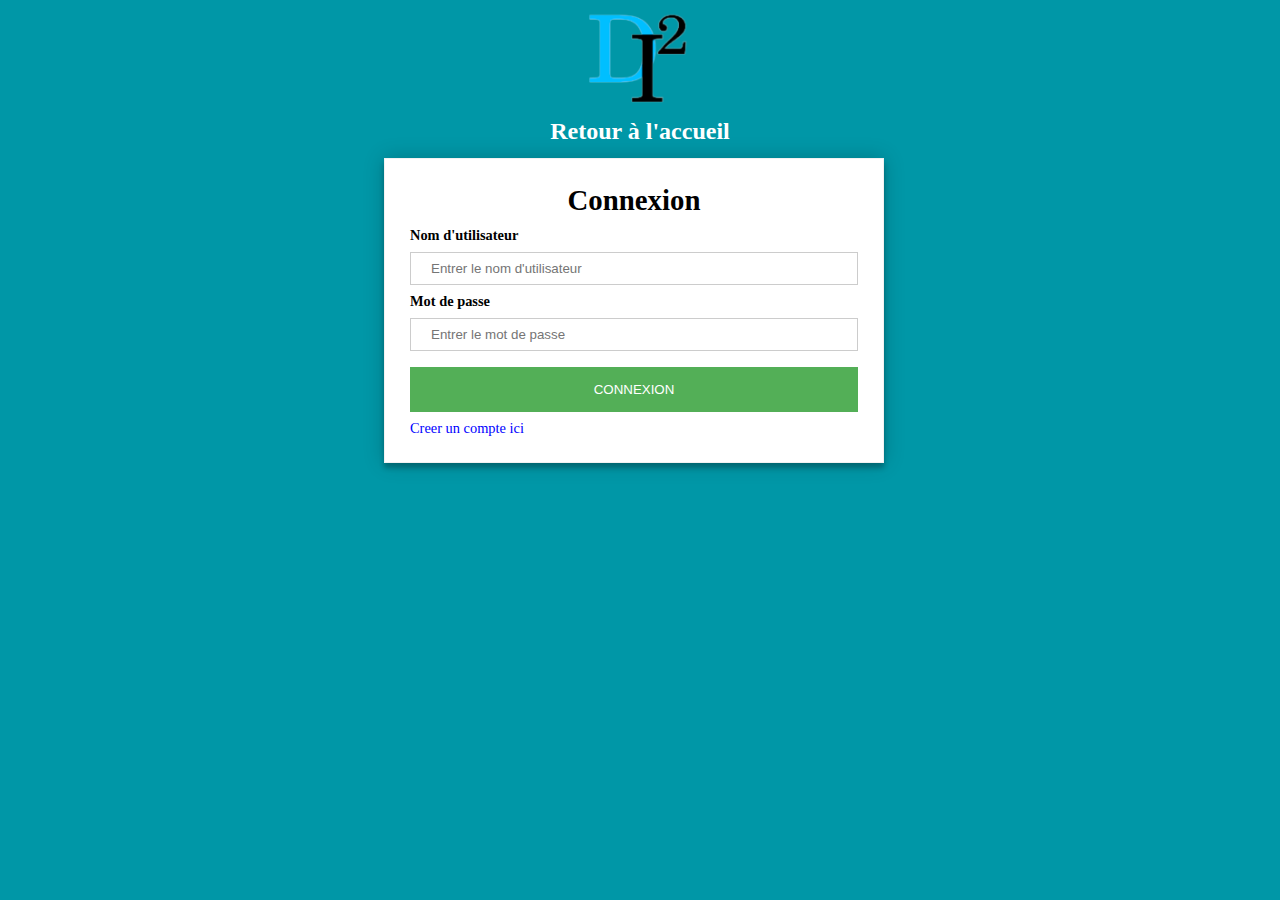
<file: connexion.html>
<head>
    <meta charset="UTF-8">
    <link rel="stylesheet" href="style.css">
    <link rel="stylesheet" href="connexionStyle.css">
    <link href="https://fonts.googleapis.com/css2?family=Lemonada:wght@300&family=Montserrat:wght@500&display=swap" rel="stylesheet">
    <title>Connexion</title>
</head>

<body>
    <div id="block-logo-connexion">
        <a href="index.php" id="logo-lien-accueil">
            <img src="images/Logo.png" id="logo-connexion">
        </a>
    </div>
    <h2>Retour à l'accueil</h2>
    <div id="container">        
        <form action="verification.php" method="POST">
            <h1>Connexion</h1>
            
            <label><b>Nom d'utilisateur</b></label>
            <input type="text" placeholder="Entrer le nom d'utilisateur" name="username" required>

            <label><b>Mot de passe</b></label>
            <input type="password" placeholder="Entrer le mot de passe" name="password" required>

            <input type="submit" id='submit' value='CONNEXION' >

            <a href="creation_compte.html" id="lien-creation-compte">Creer un compte ici</a>
        </form>
    </div>
    
</body>
</file>
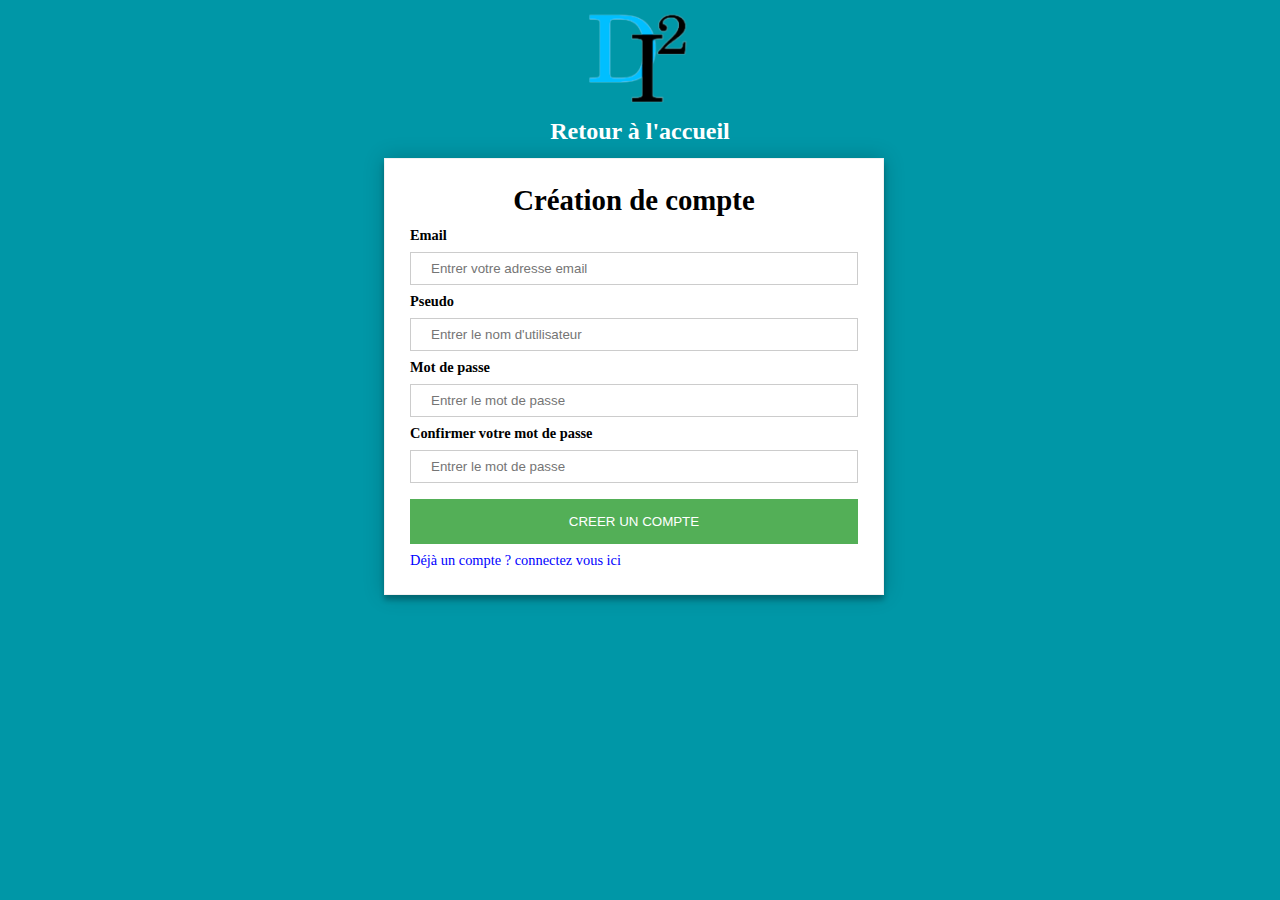
<file: creation_compte.html>
<head>
    <meta charset="UTF-8">
    <link rel="stylesheet" href="style.css">
    <link rel="stylesheet" href="connexionStyle.css">
    <link href="https://fonts.googleapis.com/css2?family=Lemonada:wght@300&family=Montserrat:wght@500&display=swap" rel="stylesheet">
    <title>Création de compte</title>
</head>

<body>
    <div id="block-logo-connexion">
        <a href="index.php" id="logo-lien-accueil">
            <img src="images/Logo.png" id="logo-connexion">
        </a>
    </div>
    <h2>Retour à l'accueil</h2>
    <div id="container">        
        <form action="verification.php" method="POST">
            <h1>Création de compte</h1>

            <label><b>Email</b></label>
            <input type="password" placeholder="Entrer votre adresse email" name="mail" required>
            
            <label><b>Pseudo</b></label>
            <input type="text" placeholder="Entrer le nom d'utilisateur" name="username" required>

            <label><b>Mot de passe</b></label>
            <input type="password" placeholder="Entrer le mot de passe" name="password" required>

            <label><b>Confirmer votre mot de passe</b></label>
            <input type="password" placeholder="Entrer le mot de passe" name="password" required>

            <input type="submit" id='submit' value='CREER UN COMPTE' >

            <a href="connexion.html" id="lien-creation-compte">Déjà un compte ? connectez vous ici</a>
        </form>
    </div>
    
</body>
</file>
<file: style.css>
* {
    margin: 0;
}

html, body{
    height: 100%;
}
button{
    font-family: 'Roboto', sans-serif;
}
body{
    margin: auto;
    background: rgb(233, 232, 232);
    color: black;
}
a{
    text-decoration: none;
    color: white;
}
.button-di{
    background-color: #a71100;
    color: white;
    cursor: pointer;
    font-size: 14px;
    border: none;
    border-radius: 7px;
    /* box-shadow: rgba(0, 0, 0, 0.4) 0px 3px 8px; */
}
.button-di:hover{
    background-color: #00834b;
}

.title-page{
    color: #00834b;
    font-size: 28px;
}
/* ----------------------------------- MAIN --------------------------------------------*/

#block-main{
    padding-top: 80px;
    display: flex;
    justify-content: space-around;
    gap: 20px;
    height: 70vh;
    margin-bottom: 70px;
}

#presentation{
    margin-top: 30px;
    width: 20%;
    display: flex;
    flex-direction: column;
    text-align: center;
}

#block-presentation-logo{
    display: flex;
    gap: 10px;
    text-align: justify;
    /* padding-left: 20px; */
}
#block-presentation-logo div{
    padding-top: 15px;
    width: 100%;
}

#jeu-principal{
    width: 50%;
    margin-top: 30px;
    text-align: center;
}
#imgjeux{
    box-shadow: rgba(100, 100, 111, 0.4) 0px 7px 29px 0px;
}
#accesjeux{
    font-size: 14px;
    margin-top: 20px;
    width: 30%;
    height: 30px;
    color: white;
}

#nouveautes{
    width: 16%;
    color: white;
    display: flex;
    flex-direction: column;
    align-items: center;
    text-align: center;
    margin-top: 30px;
    border: 1px solid black;
    background-color: #8f8989;
}
#nouveautes h1{
    font-size: 1.8em;
}
.separation-nouvelle{
    height: 2px;
    background-color: white;
    margin: 0 auto;
    width: 80%;
}

.nouvelle{
    width: 90%;
    font-size: 14px;
    color: black;
    height: 30%;
    margin: auto;
    box-shadow: 2px 2px 2px 2px;
    display: flex;
    align-items: center;
    background-color: rgb(233, 232, 232);
}

.nouvelle p{
    padding: 10px;
}

@media (max-width: 1000px){
    #block-main{
        flex-direction: column;
        padding-top: 50px;
        margin-bottom: 20px;
        height: auto;
        margin-left: 0;
    }
    #presentation{
        width: 90%;
        margin: auto;
        margin-top: 20px;
    }
    #block-presentation-logo{
        display: flex;
        gap: 5px;
        padding-left: 0px;
    }
    #block-presentation-logo div{
        width: 100%;
    }
    #jeu-principal{
        width: 100%;
    }
    #accesjeux{
        width: 90%;
        margin-bottom: 20px;
    }
    
    #nouveautes{
        width: 90%;
        margin: auto;
        text-align: center;
        height: 250px;
        gap: 5px;
    }

    .nouvelle p{
        text-align: center;
        margin: auto;
    }
}
/* ----------------------------------- FOOTER --------------------------------------------*/
#footer-block{
    background-color: #0097A7;
    display: flex;
    flex-direction: row;
    justify-content: space-around;
    width: 100%;
    padding-top: 8px;
    padding-bottom: 8px;
    color: white;
}
.block-footer{
    display: flex;
    justify-content: center;
}
.block-footer > div > a:hover{
    color: #00834b;
    text-shadow: 0.1px 0.1px 0.1px black;
}
#droit-footer{
    margin-left: -10%;
    width: 50%;
    margin-top: 0;
    margin-bottom: 0;
    display: flex;
    align-items: center;
}

#block-membres{
    display: flex;
    text-align: center;
    align-items: center;
    gap: 15px;
}

#block-membres a{
    display: flex;
    text-align: center;
    align-items: center;
    gap: 5px;
}
#block-contact{
    width: 12%;
}
#button-footer{
    width: 60%;
}
.styled {
    border: 0;
    line-height: 2.5;
    padding: 0 20px;
    font-size: 1rem;
    text-align: center;
    color: #fff;
    text-shadow: 1px 1px 1px #000;
    border-radius: 10px;
    background-color: #a71100;
    background-image: linear-gradient(to top left,
                                      rgba(0, 0, 0, .2),
                                      rgba(0, 0, 0, .2) 30%,
                                      rgba(0, 0, 0, 0));
    box-shadow: inset 2px 2px 3px rgba(255, 255, 255, .6),
                inset -2px -2px 3px rgba(0, 0, 0, .6);
}

.styled:hover {
    cursor: pointer;
    background-color: #022e49;
}

.styled:active {
    box-shadow: inset -2px -2px 3px rgba(255, 255, 255, .6),
                inset 2px 2px 3px rgba(0, 0, 0, .6);
}

@media (max-width:1000px){

    #block-membres{
        flex-direction: row;
        align-items: flex-start;
    }
    #footer-block{
        flex-direction: column;
        gap: 20px;
    }
    #droit-footer{
        width: auto;
    }
    #button-footer{
        width: 80%;
    }
    #block-contact{
        width: 100%;
    }
}
/* ----------------------------------- JEUX -----------------------------------------------*/
#title-jeu-videos{
    margin-top: 0px;
    padding-top: 80px;
    text-align: center;
}

.block-jeu-ligne{
    margin-top: 20px;
    margin-bottom: 40px;
    display: flex;
    flex-direction: row;
    justify-content: space-evenly;
}
.block-jeu{
    display: flex;
    flex-direction: column;
    gap: 30px;
    width: 30%;
    padding: 10px;
    box-shadow: 0px 12px 25px rgba(0, 0, 0, 0.1), 0px 5px 12px rgba(0, 0, 0, 0.07);
}

.jeu-paragraphe-bouton{
    display: flex;
    flex-direction: row;
    justify-content: space-between;
    align-items: center;
}
.main-image-game{
    height: 279px;
    box-shadow: 0px 6px 12.5px rgba(0, 0, 0, 0.1), 0px 2px 6px rgba(0, 0, 0, 0.07);
}
.jeu-paragraphe-bouton p{
    width: 82%;
}
.jeu-paragraphe-bouton button{
    height: 40px;
}
.image-play{
    width: 35px;
}

header h1{
    text-align: center;
    color: red;
    margin-top: 0px;
    margin-bottom: 5px;
}
header p{
    text-decoration: underline;
    text-align: center;
    font-size: 1.1em;
    margin-top: 0px;
}
.board {
    display: flex;
    flex-flow: column nowrap;
    gap: 10px;
    align-items: stretch;
    max-width: 800px;
    margin: auto;
}

.row {
    display: flex;
    flex-flow: row nowrap;
    justify-content: space-evenly;
}

.tile {
    width: 150px;
    height: 150px;
    background: url("https://encrypted-tbn0.gstatic.com/images?q=tbn:ANd9GcTNW2NxEQxAKkQGQ1BLLIlIURnQANj_jatR-w&usqp=CAU") no-repeat center;
}

@media (max-width: 700px) {
    .tile {
        width: 100px;
        height: 100px;
    }
}

@media (max-width: 450px) {
    .tile {
        width: 70px;
        height: 70px;
    }
}

@media (max-width: 350px) {
    .tile {
        width: 50px;
        height: 50px;
    }
}


.tile.bomb {
    background: transparent;
    background-image: url('https://cdn.pixabay.com/photo/2017/01/31/16/59/bomb-2025548_1280.png');
    background-size: cover;
    
}

.tile.empty {
    background: transparent;
    background: url('https://encrypted-tbn0.gstatic.com/images?q=tbn:ANd9GcSENC5PZ7tr5Awm7bpvCFSpVLHcd2A4nKtkUA&usqp=CAU') no-repeat center;
    background-size: cover;
}


#tries {
  text-align: center;
}
@media (max-width: 1024px){
    .block-jeu-ligne{
        flex-direction: column;
        gap: 20px;
    }
    .block-jeu{
        width: 90%;
        margin: auto;
    }
}
*
#jeu-demineur{
    display: none;
}
#show-jeu{
    display: initial;
}
/* ----------------------------------- FORUM --------------------------------------------*/
#block-haut-forum{
    display: flex;
    flex-direction: row;
    justify-content: space-evenly;
    align-items: center;
    width: 100%;
    margin-bottom: 30px;
    padding-top: 80px;
}

.block-top{
    width: 20%;
    text-align: center;
}
.block-search{
    width: 40%;
    text-align: center;
}
.style-button{
    width: 10%;
}
#search{
    display: flex;
    align-items: center;
}
#size-search{
    width: 60%;
}
.block-search > form > input{
    font-size: 1.1em;
}
.block-search > form > button{
    font-size: 1.1em;
}
#list-deroul > SELECT{
    width: 50%;
    font-size: 1.1em;
}
#block-file > button{
    font-size: 1.1em;
}
.block-file-forum{
    width: 88%;
    margin: auto;
    margin-bottom: 40px;
    box-shadow: rgba(0, 0, 0, 0.4) 0px 10px 20px, rgba(0, 0, 0, 0.4) 0px 6px 6px;
    border-radius: 5px;
    background-color: #8f8989;
    display: flex;
    flex-direction: column;
    color: black;
}
#block-ligne1{
    margin: 10px;
    font-size: 16px;
    display: flex;
    gap: 3%;
}
#block-ligne2{
    margin: 10px;
    font-size: 16px;
    display: flex;
    gap: 3%;
}
#block-ligne3{
    margin: 10px;
    font-size: 16px;
    display: flex;
    gap: 3%;
}
.forum-sujet{
    padding: 7px;
    width: 40%;
    border: solid 1px black;
    background-color: white;
}
.forum-id{
    padding: 7px;
    width: 15%;
    text-align: center;
    border: solid 1px black;
    background-color: white;
}
.forum-nom-jeu{
    padding: 7px;
    width: 25%;
    text-align: center;
    border: solid 1px black;
    background-color: white;
}
.forum-dernier-message{
    padding: 7px;
    width: 30%;
    text-align: center;
    border: solid 1px black;
    background-color: white;
}
.forum-qui{
    padding: 7px;
    width: 20%;
    border: solid 1px black;
    background-color: white;
}
.forum-quand{
    padding: 7px;
    width: 20%;
    border: solid 1px black;
    background-color: white;
}
.forum-quoi{
    padding: 7px;
    border: solid 1px black;
    background-color: white;
}
@media (max-width: 1024px){
    .block-search{
        width: 100%;
        text-align: center;
    }
    /* .block-search > form > input{
        width: 49%;
        margin-bottom: 4px;
    } */
    #list-deroul > SELECT{
        width: 60%;
        margin-bottom: 4px;
    }
    #block-file > button{
        width: 60%;
    }
    .forum-qui{
        width: 50%;
    }
    .forum-quand{
        width: 50%;
    }
    #block-haut-forum{
        flex-direction: column;
        gap: 7px;
    }
    .block-top{
        width: 100%;
    }
    /* .block-top h1{
        padding-top: 60px;
    } */
    #search{
        justify-content: center;
    }
    #size-search{
        width: 48%;
    }
    .style-button{
        width: 10%;
    }
}
/* ----------------------------------- PROFILE -------------------------------------------- */

#block-profile{
    width: 50%;
    height: 400px;
    margin: auto;
    margin-bottom: 97px;
    text-align: center;
    display: flex;
    flex-direction: column;
    /* border: solid 1px black; */
}
#block-image-info{
    width: 100%;
    height: 100%;
    display: flex;
    flex-direction: row;
    justify-content: space-between;
    margin-top: 30px;
}

#block-image{
    display: flex;
    flex-direction: column;
    gap: 5%;
}
#block-image button{
    height: 7%;
}
#block-image-info img{
    max-height: 50%;
}
/* #block-image select input{
    width: 60%;
    height: 8%;
} */
#block-image-info form{
    width: 60%;
    height: 100%;
    display: flex;
    flex-direction: column;
    gap: 3%;
}
#block-image-info form > input{
    height: 10%;
}

#block-image-info form > textarea{
    height: 30%;
}

#validation{
    display: flex;
    justify-content: flex-end;
    gap: 30px;
    height: 6%;
}
#annulation{
    width: 50%;
    background:#a71100;
    border-radius:5px;
    border:0;
    cursor:pointer;
    color:white;
    font-size:1.2em;
    transition: all 0.3s;
    margin-top:-4px;
    font-weight:700;
}

#enregistrement{
    width: 50%;
    background:#a71100;
    border-radius:5px;
    border:0;
    cursor:pointer;
    color:white;
    font-size:1.2em;
    transition: all 0.3s;
    margin-top:-4px;
    font-weight:700;
}

#valide{
    width: 100%;
    background:#a71100;
    border-radius:5px;
    border:0;
    cursor:pointer;
    color:white;
    font-size:1.2em;
    transition: all 0.3s;
    margin-top:-4px;
}

#annulation:hover,#valide:hover,#enregistrement:hover{
    background:#00834b;
}
/* #block-description{
    width: 100%;
    height: 40%;
    background: red;
} */

#taille-text{
    resize: vertical;
}
#info-profil{
    display: flex;
    font-size: 14px;
    flex-direction: column;
    gap: 5px;
    width: 60%;
}

#info-profil p{
    font-size: 16px;
    padding: 15px 0;
}

.style-info{
    margin: 10px 0;
    padding: 5px 0;
    border: solid 1px black;
    background-color: white;
}

.modif-profil{
    width: 100%;
    height: 7%;
    background:#a71100;
    border-radius:5px;
    border:0;
    cursor:pointer;
    color:white;
    font-size:16px;
    transition: all 0.3s;
    margin-top:-4px;
    font-weight:700;
}
.modif-profil:hover{
    background:#00834b;
}
@media (max-width: 1000px){
    body{
        height: 100%;
    }
    #block-image-info{
        flex-direction: column;
    }
    #block-profile{
        width: 90%;
        height: auto;
    }
    #block-image{
        align-items: center;
        width: 100%;
        height: 180px;
        gap: 5%;
        margin-bottom: 20px;
    }
    #block-image-info img{
        max-height: 80%;
    }
    #block-image button{
        height: auto;
    }
    #info-profil{
        width: 100%;
    }
}
/* ----------------------------------- ADMIN -------------------------------------------- */

#title-admin{
    margin-top: 0px;
    padding-top: 80px;
    text-align: center;
    margin-bottom: 30px;
}

.admin-user{
    width: 85%;
    color: black;
    margin: auto;
    /* border: solid 1px black; */
    box-shadow: 0px 12px 25px rgba(0, 0, 0, 0.1), 0px 5px 12px rgba(0, 0, 0, 0.07);
    background: #fff;
    display: flex;
    flex-direction: column;
    margin-bottom: 30px;
    border-radius: 5px;
}

.admin-user h2{
    text-align: center;
    color: white;
    font-size: 20px;
    width: 100%;
    background-color: #005f64;
    padding: 5px 0;
    margin: auto;
    margin-bottom: 8px;
    border-top-left-radius: 5px;
    border-top-right-radius: 5px;
}
.admin-user h3{
    width: 12%;
    margin: auto;
    font-size: 16px;
}
.admin-user p{
    width: 40%;
    margin: auto;
}
#size-description{
    font-weight: bold;
}
.admin-user img{
    width: 5%;
    padding: 4px;
}
.info-user{
    display: flex;
    flex-direction: row;
    text-align: center;
    align-items: center;
    padding-top: 5px;
    gap: 10px;
}

@media (max-width:1000px){
    #toi-cacher{
        display: none;
    }
    .info-user{
        flex-direction: column;
        text-align: justify;
        align-items: center;
    }
    .admin-user h3{
        width: 100%;
        margin: auto;
        text-align: center;
    }
    .admin-user p{
        width: 100%;
        margin: auto;
        text-align: center;
    }
    .admin-user img{
        width: 20%;
    }
}
</file>
<file: connexionStyle.css>
body{
    background-color: #0097A7;
}

#block-logo-connexion{
    width: 100%;
    display: flex;
    justify-content: center;
    text-align: center;
}

h2{
    text-align: center;
    color: white;
}

#logo-connexion{
    width: 100%;
}
#logo-lien-accueil{
    width: 9%;
}
#container{
    font-size: 0.9em;
    width: 35%;
    margin: 0 30%;
    margin-top: 1%;
    color: black;
}
/* Bordered form */
form {
    font-size: 1em;
    width:100%;
    padding: 25px;
    border: 1px solid #f1f1f1;
    background: #fff;
    box-shadow: 0 0 20px 0 rgba(0, 0, 0, 0.2), 0 5px 5px 0 rgba(0, 0, 0, 0.24);
}
#container h1{
    width: 100%;
    margin: 0 auto;
    padding-bottom: 10px;
    text-align: center;
}

/* Full-width inputs */
input[type=text], input[type=password] {
    width: 100%;
    padding: 8px 20px;
    margin: 8px 0;
    display: inline-block;
    border: 1px solid #ccc;
    box-sizing: border-box;
}

/* Set a style for all buttons */
input[type=submit] {
    background-color: #53af57;
    color: white;
    padding: 14px 20px;
    margin: 8px 0;
    border: none;
    cursor: pointer;
    width: 100%;
    border: 1px solid #53af57;
}
input[type=submit]:hover {
    background-color: white;
    color: #53af57;
    border: 1px solid #53af57;
}
#lien-creation-compte{
    color: blue;
}
@media (max-width: 1024px){
    #logo-connexion{
        width: 100%;
    }
    #logo-lien-accueil{
        width: 15%;
    }
    #container{
        width: 80%;
        margin: 5% 7%;
        font-size: 30px;
    }
    input[type=text], input[type=password] {
        font-size: 25px;
    }
    
    /* Set a style for all buttons */
    input[type=submit] {
        font-size: 25px;
    }
}
</file>
